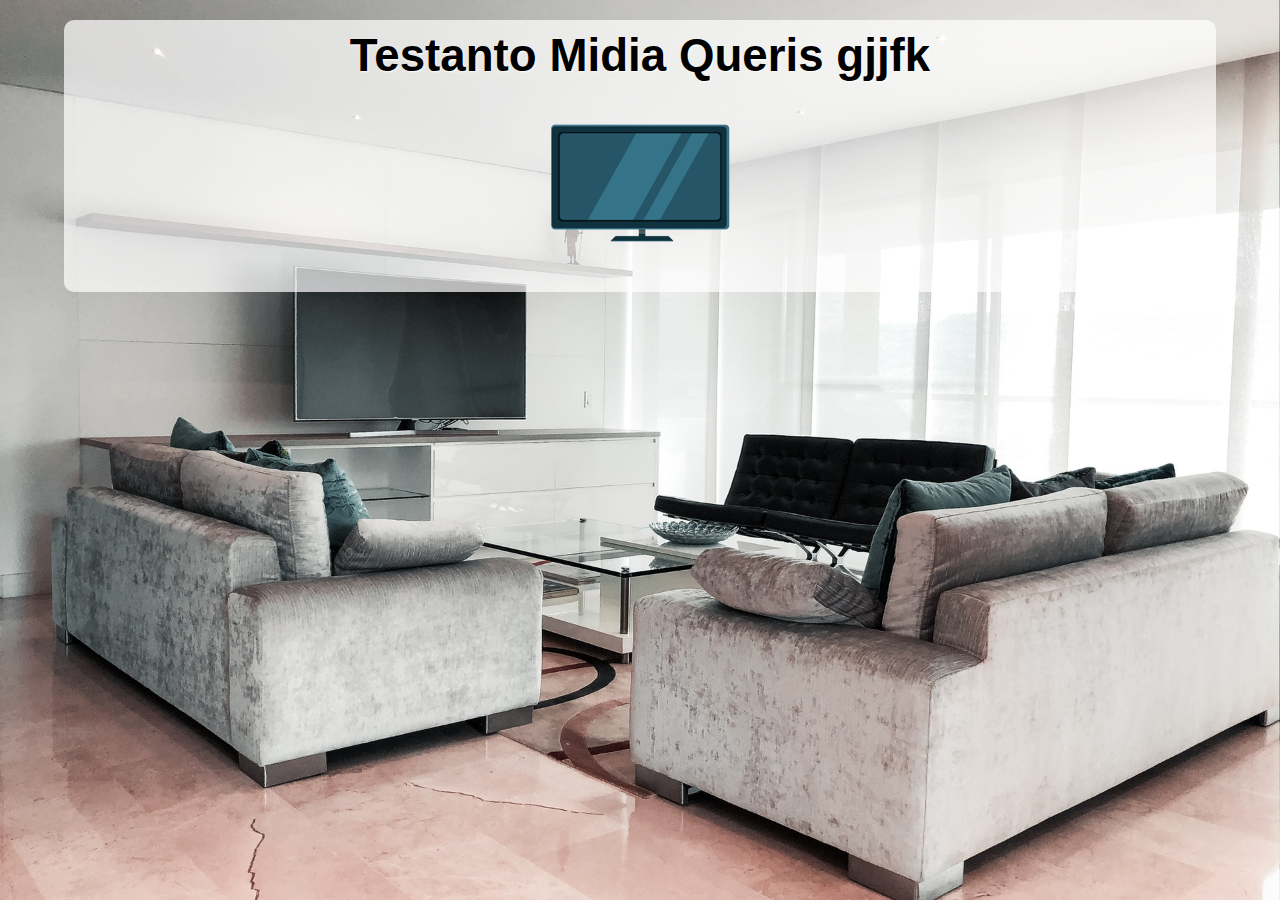
<file: mq004/imagem/index.html>
<!DOCTYPE html>
<html lang="pt-br">
<head>
    <meta charset="UTF-8">
    <meta name="viewport" content="width=device-width, initial-scale=1.0">
    <title>Midia query</title>
    <link rel="stylesheet" href="estilos/style.css" media="all">
    <link rel="stylesheet" href="estilos/midiaquery.css">
</head>
<body>
    <main>
        <h1>Testanto Midia Queris gjjfk</h1>
        <img id="celular" src="icon-phone.png" alt="Acessando via smartphone">
        <img id="tablet" src="icon-tablet.png" alt="Acessando em tablet">
        <img id="impresora" src="icon-print.png" alt="Versão para impressão">
        <img id="pc" src="icon-pc.png" alt="Versao para desktop">
        <img id="tv" src="icon-tv.png" alt="Versão para TV">
    </main>
</body>
</html>
</file>
<file: mq004/imagem/estilos/style.css>
@charset "UTF-8";

/*versao mobile first*/

* {
    font-family: Arial, Helvetica, sans-serif;
    font-size: 1.3em;
    margin: 0px;
    padding: 0px;
    box-sizing: border-box;
}

html {
    height: 100vh;
}

body {
    background: black url(../back-phone.jpg) no-repeat;
    background-size: cover;
    background-position: center center;
}

main {
    background-color: rgba(255, 255, 255, 0.705);
    width: 90vw;
    margin: auto;
    margin-top: 20px;
    border-radius: 10px;
    padding: 10px;
}

h1 {
    text-align: center;
    text-shadow: 1px 1px 2px white;
}

img {
    display: block;
    margin: auto;
}

img#celular {
    display: block;
}
img#tablet {
    display: none;
}

img#impresora {
    display: none;
}

img#pc {
    display: none;
}

img#tv {
    display: none;
</file>
<file: mq004/imagem/estilos/midiaquery.css>
@charset "UTF-8";

/*todas as midias*/ 

/* typecal divece breakpoits 
-------------------------------
pequenas telas: 600px
celulares de 600px ate 768px
tablet 768 ate 992px
desktop ate 992px ate 1200px
grandes telas acima de 1200px
-------------------------------
*/

@media print {
    body {
        background-image: url(../back-print.jpg);/*nao precisa colocar fundo na impressao*/
        font-family: 'Courier New', Courier, monospace;
    }

    main {
        border: 1px solid black;
    }

    main h1 {
        text-shadow: none;
        color: blue;
    }

    img#celular {display: none;}
    img#tablet {display: none;}
    img#impresora {display: block;}
    img#pc {display: none;}
    img#tv {display: none;}
}


@media screen and (min-width: 768px) and (max-width: 992px) {
    /*tablet*/
    body {
        background-image: url(../back-tablet.jpg);
    }

    img#celular {display: none;}
    img#tablet {display: block;}
    img#impresora {display: none;}
    img#pc {display: none;}
    img#tv {display: none;}
}

@media screen and (min-width: 992px) and (max-width: 1200px){
    body {
        background-image: url(../back-pc.jpg);
    }

    img#celular {display: none;}
    img#tablet {display: none;}
    img#impresora {display: none;}
    img#pc {display: block;}
    img#tv {display: none;}
}

@media screen and (min-width: 1200px) {
    body {
        background-image: url(../back-tv.jpg);
    }


    img#celular {display: none;}
    img#tablet {display: none;}
    img#impresora {display: none;}
    img#pc {display: none;}
    img#tv {display: block;}
}
</file>
